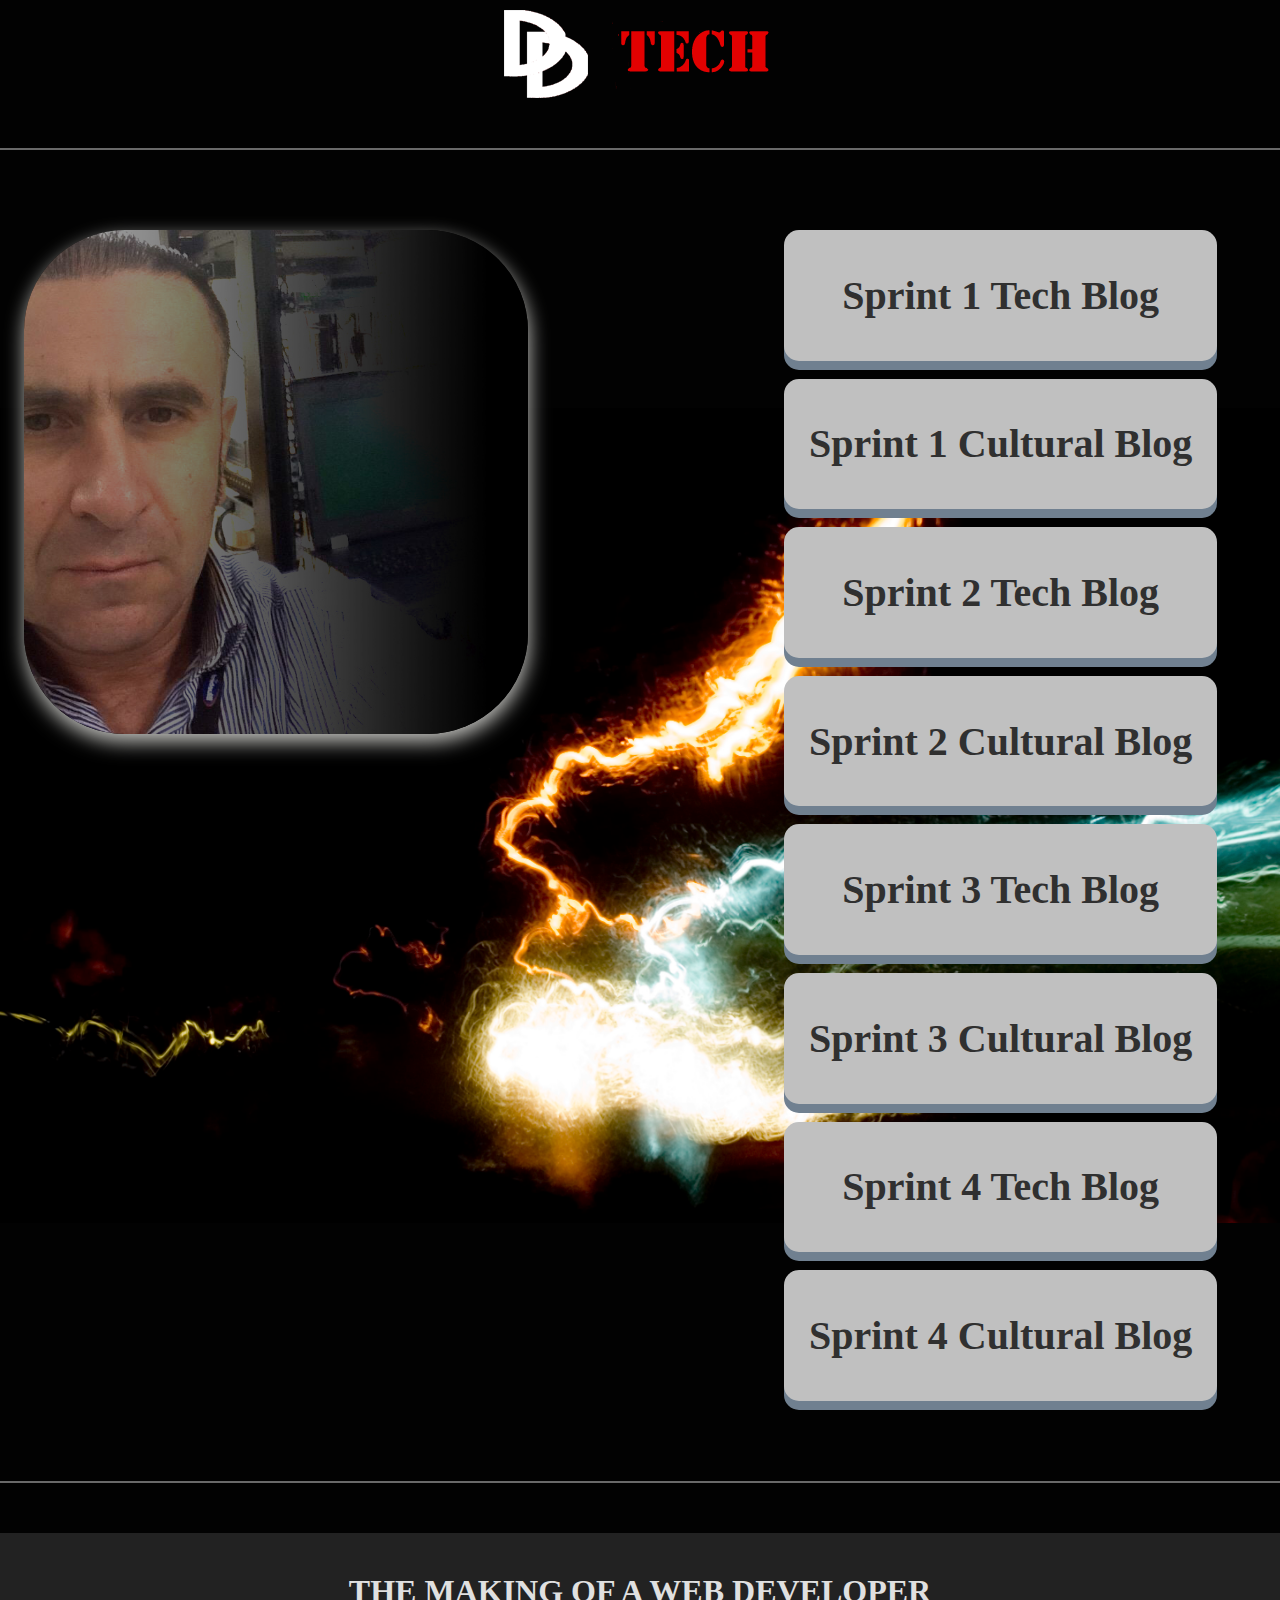
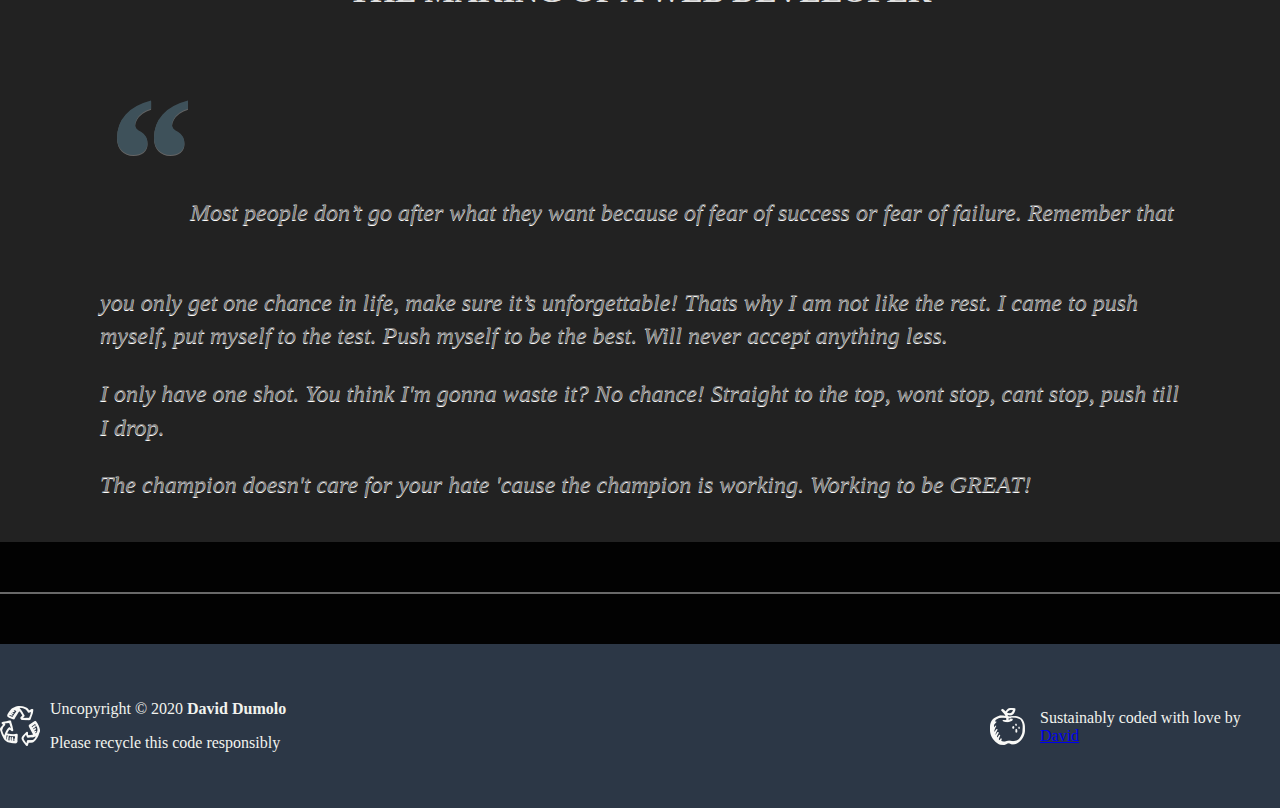
<file: index.html>
<!DOCTYPE html>
<html lang="en">
<head>
  <meta charset="UTF-8">
  <meta name="viewport" content="width=device-width, initial-scale=1.0">
  <title>Home Page</title>
   <!-- Normalize to clean up & standardize the browser default styles: http://necolas.github.io/normalize.css/ -->
   <link rel="stylesheet" href="css/normalize.css">
    
   <!-- Custom CSS -->
   <link rel="stylesheet" href="css/style.css">
</head>
  <body>
    <!-- <h1>Kia ora Taiao! (Hello World!)</h1> 
    <p> This is the beginning of my website home page.</p>
    <p> It will eventually contain a list of links to all my blogs. </p> -->
  

    <div class="container">
      <header>
        <a id="dd-tech" href="https://dd-tech.co.nz" target="_blank"></a>
      </header>

    </div><!-- container -->
    <hr>

    <div id="main" class="clearfix">
      <div id="selfie">
        <img src="img/me3.jpg" alt="David Dumolo">
  
      </div><!-- end selfie-->

<!-- Create a row of links styled as buttons   -->
      <section id="links">
       
          
        <a href="https://dd-tech-nz.github.io/blog/sprint1-technical.html" target="_blank">
          <button class="box">
            <h1>Sprint 1 Tech Blog</h1>
          </button>
        </a>
      
      <br><br>

      <a href="https://dd-tech-nz.github.io/blog/sprint1-cultural.html" target="_blank">
        <button class="box">
          <h1>Sprint 1 Cultural Blog</h1>
        </button>
      </a>
      
      <br><br>

      <a href="https://dd-tech-nz.github.io/blog/sprint2_technical.html" target="_blank">
        <button class="box">
          <h1>Sprint 2 Tech Blog</h1>
        </button>
      </a>

      <br><br>

      <a href="https://dd-tech-nz.github.io/blog/sprint2-cultural.html" target="_blank">
        <button class="box">
          <h1>Sprint 2 Cultural Blog</h1>
        </button>
      </a>

      <br><br>
      
      <a href="https://dd-tech-nz.github.io/blog/sprint3_technical.html" target="_blank">
        <button class="box">
          <h1>Sprint 3 Tech Blog</h1>
        </button>
      </a>

      <br><br>

      <a href="https://dd-tech-nz.github.io/blog/sprint3-cultural.html" target="_blank">
        <button class="box">
          <h1>Sprint 3 Cultural Blog</h1>
        </button>
      </a>

      <br><br>

      <a href="https://dd-tech-nz.github.io/blog/sprint4_technical.html" target="_blank">
        <button class="box">
          <h1>Sprint 4 Tech Blog</h1>
        </button>
      </a>
      <br><br>

      <a href="https://dd-tech-nz.github.io/blog/sprint4-cultural.html" target="_blank">
        <button class="box">
          <h1>Sprint 4 Cultural Blog</h1>
        </button>
      </a>
        
             
           
          
        
        
      </section>
    </div><!-- end main -->

    <hr>

    <div id="reflexions">
      <section id="why-eda">
        <h1>THE MAKING OF A WEB DEVELOPER</h1>
        <div class="quote-container">
          <blockquote>
            <p>Most people don’t go after what they want because of fear of success or fear of failure. Remember that you only get one chance in life, make sure it’s unforgettable! Thats why I am not like the rest. I came to push myself, put myself to the test. Push myself to be the best. Will never accept anything less.</p>
            <p>I only have one shot. You think I'm gonna waste it? No chance! Straight to the top, wont stop, cant stop, push till I drop.</p>
            <p id="end">The champion doesn't care for your hate 'cause the champion is working. Working to be GREAT!</p>
          </blockquote>
        </div>
        
      </section>
      

      </div>
      <hr>

      <footer class="main">
        <div class="container clearfix">
        
          <div id="uncopyright">
            <p>Uncopyright &copy; 2020 <strong>David Dumolo</strong></p>
            <p>Please recycle this code responsibly</p>
          </div><!-- end uncopyright -->
          
          <div id="credits">
            <p>Sustainably coded with love by <a href="https://dd-tech.co.nz/">David</a></p>
          
          </div><!-- end credits -->
        </div><!-- end container -->
      </footer>
  </body>
</html>
</file>
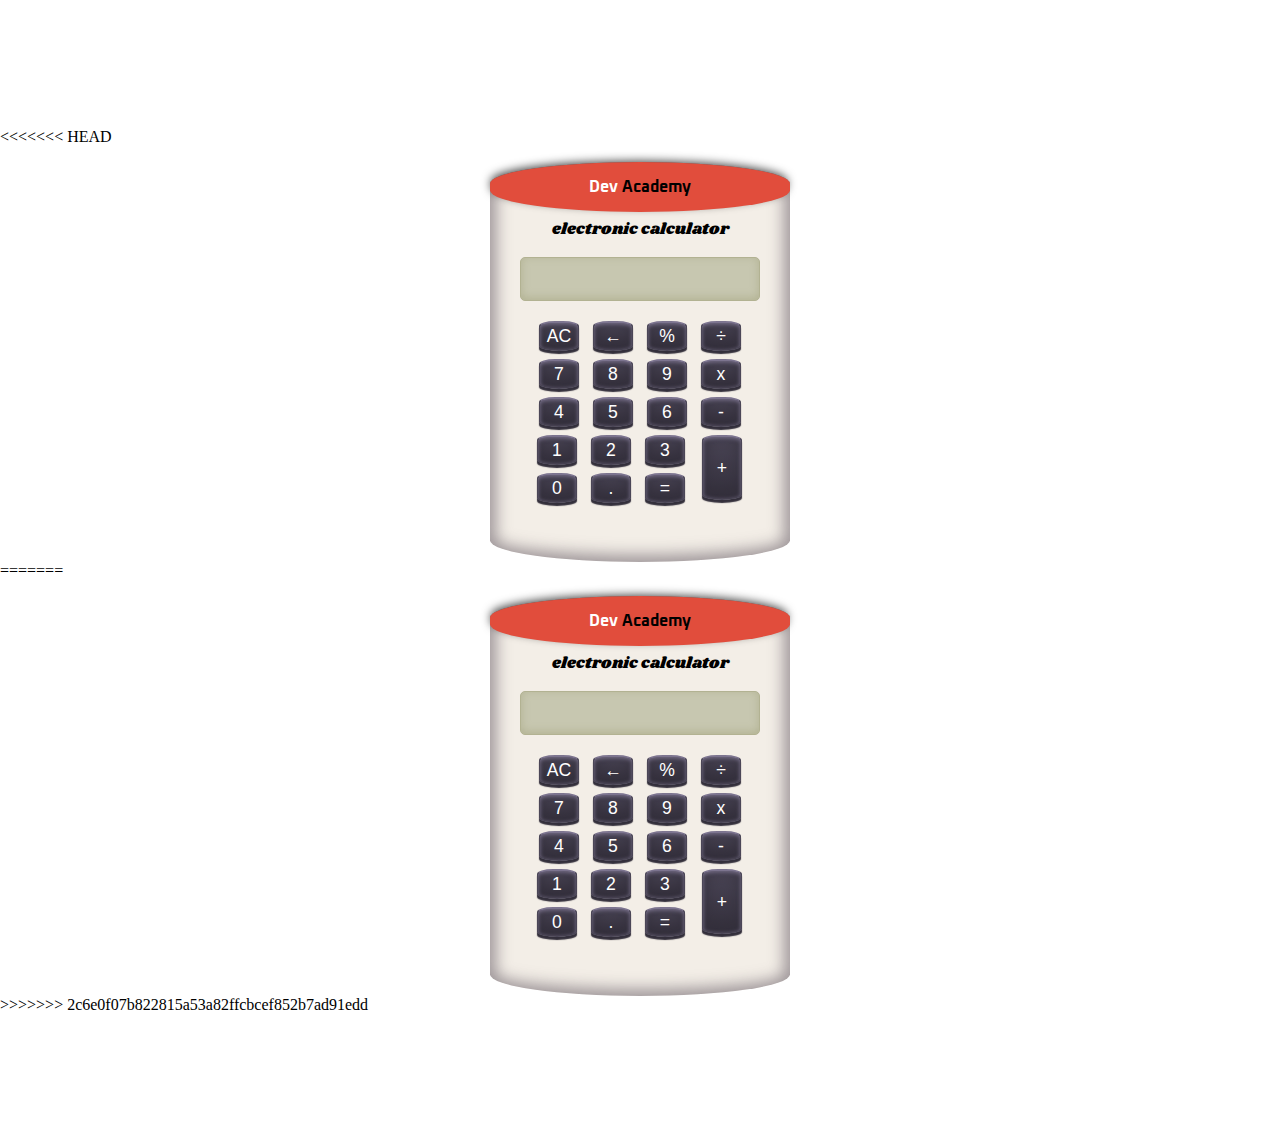
<file: blog/img/temp/index.html>
<<<<<<< HEAD
<!DOCTYPE html>
<html lang="en">
<head>
    <meta charset="UTF-8">
    <meta name="viewport" content="width=device-width, initial-scale=1.0">
    <title>Calculator</title>
    <!-- Normalize.css -->
    <link rel="stylesheet" href="normalize.css" type="text/css">
    <!-- Custom Styles -->
    <link rel="stylesheet" href="calc.css" type="text/css">
    <link href="https://fonts.googleapis.com/css?family=Oxanium|Shrikhand&display=swap" rel="stylesheet">
    <link href="https://fonts.googleapis.com/css?family=Wallpoet&display=swap" rel="stylesheet">
   
</head>
<body>
    <div class="calculator">
        <div class="dev">
            <p id="title"><span id="dev">Dev</span> Academy</p>
        </div>
            <p id="tagline">electronic calculator</p>
        
        <input type="text" value="" disabled = "disabled" id="answer">
    
        <div class="row">
            <button value="AC" class="ctrl">AC</button>
            <button value="CE" class="ctrl">&#8592;</button>
            <button value="%">%</button>
            <button value="/">÷</button>
        </div>

        <div class="row">
            <button value="7">7</button>
            <button value="8">8</button>
            <button value="9">9</button>
            <button value="*">x</button>
        </div>

        <div class="row">
            <button value="4">4</button>
            <button value="5">5</button>
            <button value="6">6</button>
            <button value="-">-</button>
        </div>

        <div class="row">
            <button value="1">1</button>
            <button value="2">2</button>
            <button value="3">3</button>
            <button value="+" class="tall">+</button>
        </div>

        <div class="row">
            <button value="0">0</button>
            <button value=".">.</button>
            <button value="=">=</button>
        </div>

    </div><!-- ./calculator -->

    <script type="text/javascript" src="calc.js"></script>
</body>
=======
<!DOCTYPE html>
<html lang="en">
<head>
    <meta charset="UTF-8">
    <meta name="viewport" content="width=device-width, initial-scale=1.0">
    <title>Calculator</title>
    <!-- Normalize.css -->
    <link rel="stylesheet" href="normalize.css" type="text/css">
    <!-- Custom Styles -->
    <link rel="stylesheet" href="calc.css" type="text/css">
    <link href="https://fonts.googleapis.com/css?family=Oxanium|Shrikhand&display=swap" rel="stylesheet">
    <link href="https://fonts.googleapis.com/css?family=Wallpoet&display=swap" rel="stylesheet">
   
</head>
<body>
    <div class="calculator">
        <div class="dev">
            <p id="title"><span id="dev">Dev</span> Academy</p>
        </div>
            <p id="tagline">electronic calculator</p>
        
        <input type="text" value="" disabled = "disabled" id="answer">
    
        <div class="row">
            <button value="AC" class="ctrl">AC</button>
            <button value="CE" class="ctrl">&#8592;</button>
            <button value="%">%</button>
            <button value="/">÷</button>
        </div>

        <div class="row">
            <button value="7">7</button>
            <button value="8">8</button>
            <button value="9">9</button>
            <button value="x">x</button>
        </div>

        <div class="row">
            <button value="4">4</button>
            <button value="5">5</button>
            <button value="6">6</button>
            <button value="-">-</button>
        </div>

        <div class="row">
            <button value="1">1</button>
            <button value="2">2</button>
            <button value="3">3</button>
            <button value="+" class="tall">+</button>
        </div>

        <div class="row">
            <button value="0">0</button>
            <button value=".">.</button>
            <button value="=">=</button>
        </div>

    </div><!-- ./calculator -->

    <script type="text/javascript" src="calc.js"></script>
</body>
>>>>>>> 2c6e0f07b822815a53a82ffcbcef852b7ad91edd
</html>
</file>
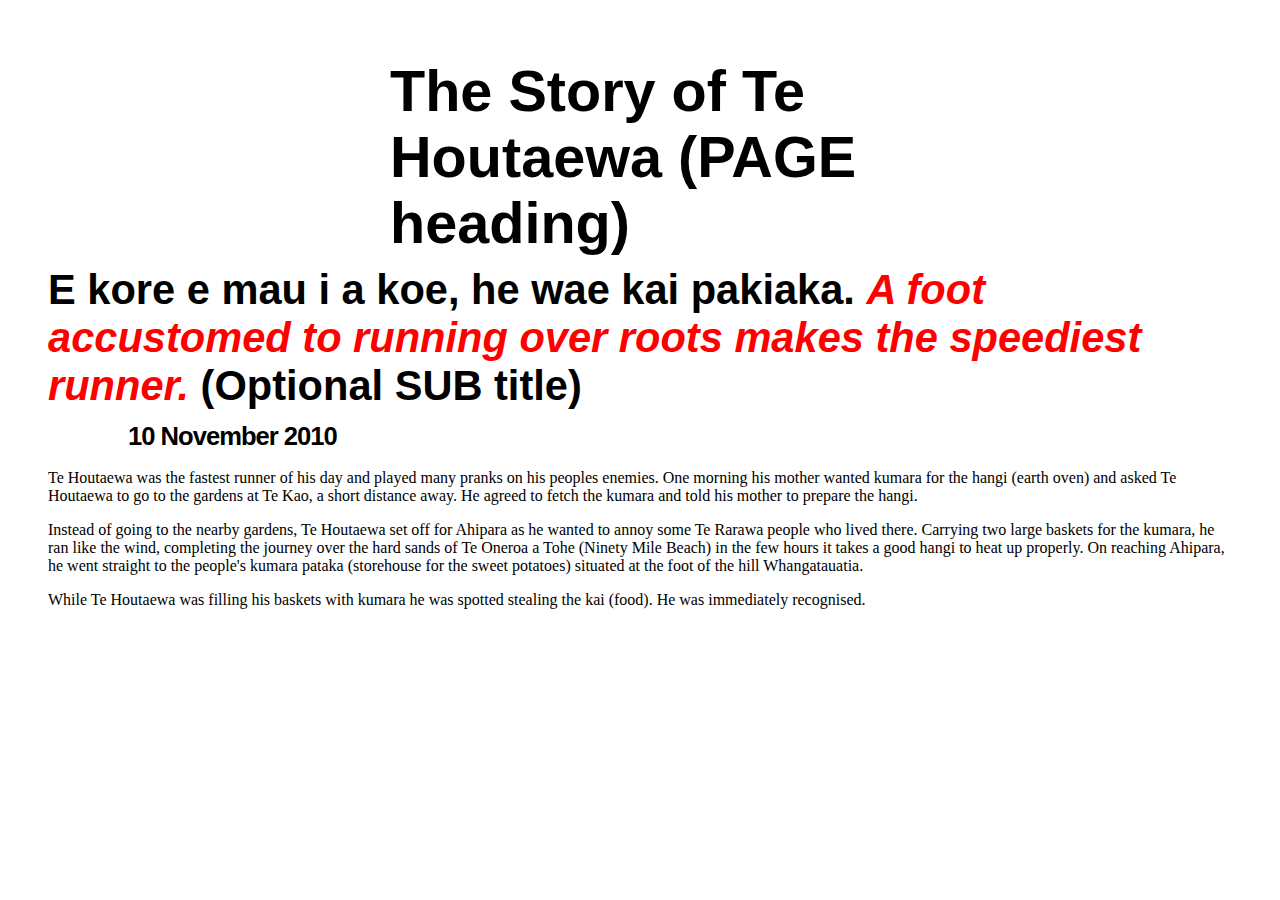
<file: blog/sprint1-technical.html>
<!DOCTYPE html>
<html>
  <head>
    <title>Stories and Legends (PAGE title) </title>
    <meta charset="UTF-8">
    <meta name="viewport" content="width=device-width, initial-scale=1.0">
    <link href="styles/main.css" rel="stylesheet" type="text/css">
  </head>
  
  <body id="sprint1">
    <h1>The Story of Te Houtaewa (PAGE heading)</h1>
    <h2>E kore e mau i a koe, he wae kai pakiaka. <em>A foot accustomed to running over roots makes the speediest runner.</em> (Optional SUB title) </h2>
    <h3>10 November 2010</h3>
    
    <p>
      Te Houtaewa was the fastest runner of his day and played many pranks on his peoples enemies. One morning his mother wanted kumara for the hangi (earth oven) and asked Te Houtaewa to go to the gardens at Te Kao, a short distance away. He agreed to fetch the kumara and told his mother to prepare the hangi.
    </p>
    <p>
      Instead of going to the nearby gardens, Te Houtaewa set off for Ahipara as he wanted to annoy some Te Rarawa people who lived there. Carrying two large baskets for the kumara, he ran like the wind, completing the journey over the hard sands of Te Oneroa a Tohe (Ninety Mile Beach) in the few hours it takes a good hangi to heat up properly. On reaching Ahipara, he went straight to the people's kumara pataka (storehouse for the sweet potatoes) situated at the foot of the hill Whangatauatia.
    </p>
    <p>
      While Te Houtaewa was filling his baskets with kumara he was spotted stealing the kai (food). He was immediately recognised.
    </p>
    
    <!-- this is a comment. -->
  
  </body>
</html>
</file>
<file: css/style.css>
/*  General */
body {
  background: #020202;
  font-family: 'Times New Roman', Times, serif
}

/*  Header */


/* @media (max-height: 1000px) {
  header .logo {
    max-height: 160px;
  }
}

header .logo {
  max-width: 238px;
} */



/* Logo  */

#dd-tech {
  display: block;
  margin: 20px auto;
  width: 300px;
  height: 88px;
  margin-top: 10px;
  background-image: url('/img/DD-tech-logo.png');
}


hr {
  display: block;
  margin:50px auto;
  border-style: ridge;
  border-width: 1px;
  border-color: #696969;
}

/* Main Section */

#main {
  width: 100%;
  margin: 0 auto;
  padding: 30px 24px;
  background: url(../img/doodling-with-lights-1175857.jpg) no-repeat center center;
  background-size: 100%;
}



/* Photo  */
#selfie {
  float: left;
  
}

#selfie img {
  border-radius: 20%;
  height: 50%;
  box-shadow:  1px 8px 20px rgba(242,243,238,0.8);
}

/* Container for animated buttons */

#links {
  float: left;
  
}

/* Style animated buttons */
.box { 
  padding: 15px 25px;
  font-size: 20px;
  text-align: center;
  cursor: pointer;
  outline: none;
  color: #fff;
  background-color: #C0C0C0;
  border: none;
  border-radius: 15px;
  box-shadow: 0 9px #708090;
  width: 100%; /* makes buttons same width */
  table-layout: fixed;
  border-collapse: collapse;
  margin-left: -20%;
}

.box:hover {
  background-color: #A9A9A9;
}

.box:active {
  background-color: #696969;
  box-shadow: 0 5px #2F4F4F;
  transform: translateY(5px);
}



.box h1  {
 color: #303030;
}

/* Style the reflexions section */
#reflexions {
  background-color: rgb(34,34,34);
}

#why-eda .quote-container {
  padding: 0 100px;
}
 #why-eda h1 {
  
    font-size: 32px;
    color: #E0E0E0;
    text-align: center;
    padding-top: 40px;
    
 }

 #why-eda blockquote {
  /* Negate theme styles
  border: 0;
  margin: 0;
  padding: 0; */

  background: none;
  color: gray;
  font-family: Georgia, serif;
  font-size: 1.5em;
  font-style: italic;
  line-height: 1.4 !important;
  margin: 0;
  position: relative;
  text-shadow: 0 1px white;
  z-index: 600;
}

#why-eda blockquote * {
  box-sizing: border-box; 
}

/* #why-eda blockquote p {
  color: #75808a; 
  line-height: 1.4 !important;
} */

#why-eda blockquote p:first-child:before {
  content: '\201C';
  color: #81bedb;
  font-size: 7.5em;
  font-weight: 700;
  opacity: .3;
  position: relative;
  
}

#end {
  padding-bottom: 40px;
}
/* Footer */

footer.main {
  background: #2c3746;
  color: #f2f3ee;
  padding: 30px 0;
}

footer.main a:hover {
  color: #f2f3ee;
}

#uncopyright, #credits {
  width: 240px;
  float: left;
  padding: 10px 0 10px 50px;
}

#uncopyright {
  background: url('../img/icon-recycle.png') center left no-repeat;
}

#credits {
  background: url('../img/icon-apple.png') center left no-repeat;
  float: right;
  margin-top: 9px;
}
/* Force Elements to Self Clear its Children: http://css-tricks.com/snippets/css/clear-fix/ */

.clearfix:after {
	visibility: hidden;
	display: block;
	content: "";
	clear: both;
	height: 0;
	}

/* Media querie to display in blocks for narrow screens */
@media (max-width: 1200px) {
  #links { float: none; 
            margin-left: 20%; }
  #selfie { float: none;
            margin-bottom: 10%;  
            }
  #selfie img {width: 50%;
              margin-left: 21%;}
}

@media (min-width: 1202px) {
  #selfie { float: left; }
  #links { float: right;}
  #selfie img { width: 70%;}
}
</file>
<file: blog/img/temp/calc.css>
<<<<<<< HEAD
body, html {
    width: 100%;
    background-color: #aee2d0;
}

body {
    display: block;
    margin: 10% auto;
}

div {
    display: block;
}

.calculator {
    width: 300px;
    height: 400px;
    background-color: #F3EEE7;
    margin: 0 auto;
    border-top-left-radius: 80% 35px;
    border-top-right-radius: 80% 35px;
    border-bottom-left-radius: 80% 35px;
    border-bottom-right-radius: 80% 35px;
    -webkit-box-shadow: inset 0px -1px 15px 6px rgba(97,86,97,0.58);
    -moz-box-shadow: inset 0px -1px 15px 6px rgba(97,86,97,0.58);
    box-shadow: inset 0px -1px 15px 6px rgba(97,86,97,0.58);
    text-align: center;
    
}

.calculator p#title {
    padding-top: 10%;
    margin-bottom: -10px;
    color: black;
    font-family: 'Oxanium', cursive;
    font-weight: bolder;
    position: relative;
    top: -15px;

}

.dev {
    border-top-left-radius: 80% 35px;
    border-top-right-radius: 80% 35px;
    border-bottom-left-radius: 80% 35px;
    border-bottom-right-radius: 80% 35px;
    background-color: #e14d3c;
    -webkit-box-shadow: -1px -3px 10px -2px rgba(0,0,0,0.75);
    -moz-box-shadow: -1px -3px 10px -2px rgba(0,0,0,0.75);
    box-shadow: -1px -3px 10px -2px rgba(0,0,0,0.75);
    
   
}

.calculator p#title #dev {
    color: white;
}

.calculator p#tagline {
    font-family: 'Shrikhand', cursive;
}

p {
    display: block;
    margin-block-start: 1em;
    margin-block-end: 1em;
    margin-inline-start: 0px;
    margin-inline-end: 0px;
}

.calculator input[type='text'] {
    background-color: #C7C7B0;
    border: 1px solid #b2b292;
    line-height: 40px;
    width: 80%;
    font-size: 2em;
    direction: initial;
    font-family: 'Wallpoet', cursive;
    padding-right: 10px;
    margin-bottom: 20px;
    border-radius: 5px;
    box-shadow: inset 0px -2px 10px #b2b292;
    text-align-last: right;
    
}

input:disabled {
    color: -internal-light-dark-color(rgb(84, 84, 84), rgb(170, 170, 170));
    cursor: default;
    background-color: -internal-light-dark-color(rgb(235, 235, 228), rgb(45, 45, 45));
}

.calculator .row {
    display: block;
}

.calculator .row button {
    width: 40px;
    height: 30px;
    border: 1px solid #4B4657;
    border-top: 2px solid #7c748f;
    background-image: -webkit-linear-gradient( top , #4B4657, #332f3b);
    background-image: linear-gradient(to bottom, #4B4657, #332f3b);
    color: white;
    font-size: 1.1em;
    border-radius: 20%;
    border-top-left-radius: 80% 10px;
    border-top-right-radius: 80% 10px;
    border-bottom-left-radius: 100% 10px;
    border-bottom-right-radius: 100% 10px;
    margin-left: 5px;
    margin-right: 5px;
    margin-bottom: 8px;
    box-shadow: inset 0 1px 4px #7c748f, inset 0 -4px 20px #332f3b, 0 3px 1px 0 #332f3b;
}

button {
    -webkit-appearance: button;
    -webkit-writing-mode: horizontal-tb !important;
    text-rendering: auto;
    letter-spacing: normal;
    word-spacing: normal;
    text-transform: none;
    text-indent: 0px;
    text-shadow: none;
    display: inline-block;
    text-align: center;
    align-items: flex-start;
    cursor: default;
    box-sizing: border-box;
    margin: 0em;
    font: 400 13.3333px Arial;
    padding: 1px 6px;
    border-width: 2px;
    border-style: outset;
    border-image: initial;
}

.calculator .row .tall {
    height: 65px;
    float: right;
    margin-right: 48px;
    margin-left: -30px;
}


    
=======
body, html {
    width: 100%;
    background-color: #aee2d0;
}

body {
    display: block;
    margin: 10% auto;
}

div {
    display: block;
}

.calculator {
    width: 300px;
    height: 400px;
    background-color: #F3EEE7;
    margin: 0 auto;
    border-top-left-radius: 80% 35px;
    border-top-right-radius: 80% 35px;
    border-bottom-left-radius: 80% 35px;
    border-bottom-right-radius: 80% 35px;
    -webkit-box-shadow: inset 0px -1px 15px 6px rgba(97,86,97,0.58);
    -moz-box-shadow: inset 0px -1px 15px 6px rgba(97,86,97,0.58);
    box-shadow: inset 0px -1px 15px 6px rgba(97,86,97,0.58);
    text-align: center;
    
}

.calculator p#title {
    padding-top: 10%;
    margin-bottom: -10px;
    color: black;
    font-family: 'Oxanium', cursive;
    font-weight: bolder;
    position: relative;
    top: -15px;

}

.dev {
    border-top-left-radius: 80% 35px;
    border-top-right-radius: 80% 35px;
    border-bottom-left-radius: 80% 35px;
    border-bottom-right-radius: 80% 35px;
    background-color: #e14d3c;
    -webkit-box-shadow: -1px -3px 10px -2px rgba(0,0,0,0.75);
    -moz-box-shadow: -1px -3px 10px -2px rgba(0,0,0,0.75);
    box-shadow: -1px -3px 10px -2px rgba(0,0,0,0.75);
    
   
}

.calculator p#title #dev {
    color: white;
}

.calculator p#tagline {
    font-family: 'Shrikhand', cursive;
}

p {
    display: block;
    margin-block-start: 1em;
    margin-block-end: 1em;
    margin-inline-start: 0px;
    margin-inline-end: 0px;
}

.calculator input[type='text'] {
    background-color: #C7C7B0;
    border: 1px solid #b2b292;
    line-height: 40px;
    width: 80%;
    font-size: 2em;
    direction: initial;
    font-family: 'Wallpoet', cursive;
    padding-right: 10px;
    margin-bottom: 20px;
    border-radius: 5px;
    box-shadow: inset 0px -2px 10px #b2b292;
    text-align-last: right;
    
}

input:disabled {
    color: -internal-light-dark-color(rgb(84, 84, 84), rgb(170, 170, 170));
    cursor: default;
    background-color: -internal-light-dark-color(rgb(235, 235, 228), rgb(45, 45, 45));
}

.calculator .row {
    display: block;
}

.calculator .row button {
    width: 40px;
    height: 30px;
    border: 1px solid #4B4657;
    border-top: 2px solid #7c748f;
    background-image: -webkit-linear-gradient( top , #4B4657, #332f3b);
    background-image: linear-gradient(to bottom, #4B4657, #332f3b);
    color: white;
    font-size: 1.1em;
    border-radius: 20%;
    border-top-left-radius: 80% 10px;
    border-top-right-radius: 80% 10px;
    border-bottom-left-radius: 100% 10px;
    border-bottom-right-radius: 100% 10px;
    margin-left: 5px;
    margin-right: 5px;
    margin-bottom: 8px;
    box-shadow: inset 0 1px 4px #7c748f, inset 0 -4px 20px #332f3b, 0 3px 1px 0 #332f3b;
}

button {
    -webkit-appearance: button;
    -webkit-writing-mode: horizontal-tb !important;
    text-rendering: auto;
    letter-spacing: normal;
    word-spacing: normal;
    text-transform: none;
    text-indent: 0px;
    text-shadow: none;
    display: inline-block;
    text-align: center;
    align-items: flex-start;
    cursor: default;
    box-sizing: border-box;
    margin: 0em;
    font: 400 13.3333px Arial;
    padding: 1px 6px;
    border-width: 2px;
    border-style: outset;
    border-image: initial;
}

.calculator .row .tall {
    height: 65px;
    float: right;
    margin-right: 48px;
    margin-left: -30px;
}


    
>>>>>>> 2c6e0f07b822815a53a82ffcbcef852b7ad91edd
</file>
<file: blog/styles/main.css>
/*  General */
body {
  background: #020202;
  padding: 40px;
  font-family: Georgia, Times, serif;
}

#sprint1 {
  background: white;
}

h1,h2,h3,h4,h5,h6 {
  margin: 10px 0;
  font-family: Helvetica, Arial, sans-serif;
}

h1 {
  font-size: 3.6em; /* 3.6x the base font size (which is 18px in our case) */
  width: 500px;
  margin-left: auto;
  margin-right: auto;
}

h2 {
  font-size: 2.6em; /* 2x the base font size */
}

h3 {
  font-size: 1.6em; /* 1.6x the base font size */
  letter-spacing: -1px; /* Can be "normal" or numerical value */
  text-indent: 80px; /* Indents the first line of the paragraph. can be numberical value or % */
  line-height: 1.3;
}

span {
  
  font-size: 20px;
  text-decoration: underline;
  text-decoration-color: red;
}

em {
  color: red;
}

strong {
  text-transform: uppercase;
  font-weight: bold;
}


/* Logo  */
.logo {
  margin: 20px auto;
  display: block;
}

/*.logo:hover {
    position:relative;
    bottom:-25px;
    /* left:-35px; */
    /* width:300px; */
   /* height:auto;
    display:block;
    z-index:999;
}*/

hr {
  display: block;
  margin:50px auto;
  border-style: ridge;
  border-width: 1px;
  border-color: #696969;
}

#positioning {
 background: #1b4e5e;
  padding: 10%;
}

#positioning #container {
  background: white;
  padding: 20px;
  height: 3000px;
  
}

#positioning h2 {
  font-size: 18px;
}

.box {
  background: #db4e3e;
  color:white;
  height: 200px;
  width:200px;
  text-align: center;
  line-height: 200px;
  text-transform: uppercase;
  font-family: Helvetica, Arial, sans-serif;
  font-size: 14px;
  font-weight: bold;
}



#relative {
  float: left;
  width: 23%;
}

#absolute {
  margin-top: 100px;
  float: left;
  width: 23%;
  position: relative;
}

#absolute1 {
  /* margin-top: 100px; */
  float: left;
  width: 23%;
  position:absolute;
}

#p1 {
  float: right;
  width: 75%;
}

#p2 {
  margin-top: 50px;
  padding: 50px;
}

#p3 {
  margin-top: 100px;
  width: 75%;
  float: right;
    
}

#p4 {
  float: right;
  font-size: 5em;
  color: red;
  width: 75%;
}

#p5 {
  width: 75%;
  float: right;
  

}

#p5 p {
  padding-right: 2%;
}

#absolute-demo {
  margin-top: 50px;
  padding-bottom: 20px;
  
}

#absolute-demo2 {
  margin-top: 50px;
  padding-bottom: 20px;
  position: relative;
}

/* Style vertical arrow */

.vertical {
  border-left: 5px solid red;
  height: 20%;
  position: absolute;
  left: 50%;
  z-index: 1;
}

.vertical:after {
  content: '';
	display: block;  
	position: absolute;
	left: -12px;
	top: 40px;
	width: 0;
	height: 0;
	border-top: 20px solid red;
	border-right: 10px solid transparent;
	border-bottom: 0 solid transparent;
  border-left: 10px solid transparent;
  z-index: 10;
}



/* Terminal Styles */

.terminal {
  padding: 2% 2%;
  color: white;
  background-color: black;
  background-image: radial-gradient(rgba(0, 150, 0, 0.75), black 120%);
  /* height: 100vh; */
  text-shadow: 0 0 5px #C8C8C8;
}

.border {
  border: dotted;
  color: black;
}

/* Relative Demonstration box style */
#relative-test {
  position: relative;
  top: 50px;
  left: -30px;
  /* right: 30px; */
  float: left;
  width: 23%;
}

#absolute-test {
  position: absolute;
  width: 17%;
}

#fixed {
  position: fixed;
  right:300px;
  bottom: 300px;
  display: none;
}

#fixed-demo {
  position: relative;
}

/* Style animated buttons */
.button { 
 /* padding: 15px 25px; */
 /* font-size: 20px; */
 margin-top: 3%;
 text-align: center;
 cursor: pointer;
 outline: none;
 color: #fff;
 background-color: #C0C0C0;
 border: none;
 border-radius: 15px;
 box-shadow: 0 9px #708090;
 width: 30%; /* makes buttons same width */
 /* table-layout: fixed; */
 border-collapse: collapse;
 /* margin-left: -20%; */
 overflow: hidden;
 
}

.button:hover {
 background-color: #A9A9A9;
}

.button:active {
 background-color: #696969;
 box-shadow: 0 5px #2F4F4F;
 transform: translateY(5px);
}



.button p  {
color: #303030;
font-size: 20px;
text-align: center;


}




/* Footer */

footer.main {
  background: #2c3746; 
  color: #f2f3ee;
  padding: 30px 0;
 
}

footer.main a:hover {
  color: #f2f3ee;
}

#uncopyright, #credits {
  width: 300px;
  float: left;
  padding: 10px 0 10px 50px;
}

#uncopyright {
  background: url('../img/icon-recycle.png') center left no-repeat;
}

#credits {
  background: url('../img/icon-apple.png') center left no-repeat;
  float: right;
  margin-top: 9px;
}
/* Force Elements to Self Clear its Children: http://css-tricks.com/snippets/css/clear-fix/ */

.clearfix:after {
	visibility: hidden;
	display: block;
	content: "";
	clear: both;
	height: 0;
	}

/* Responsive */
</file>
